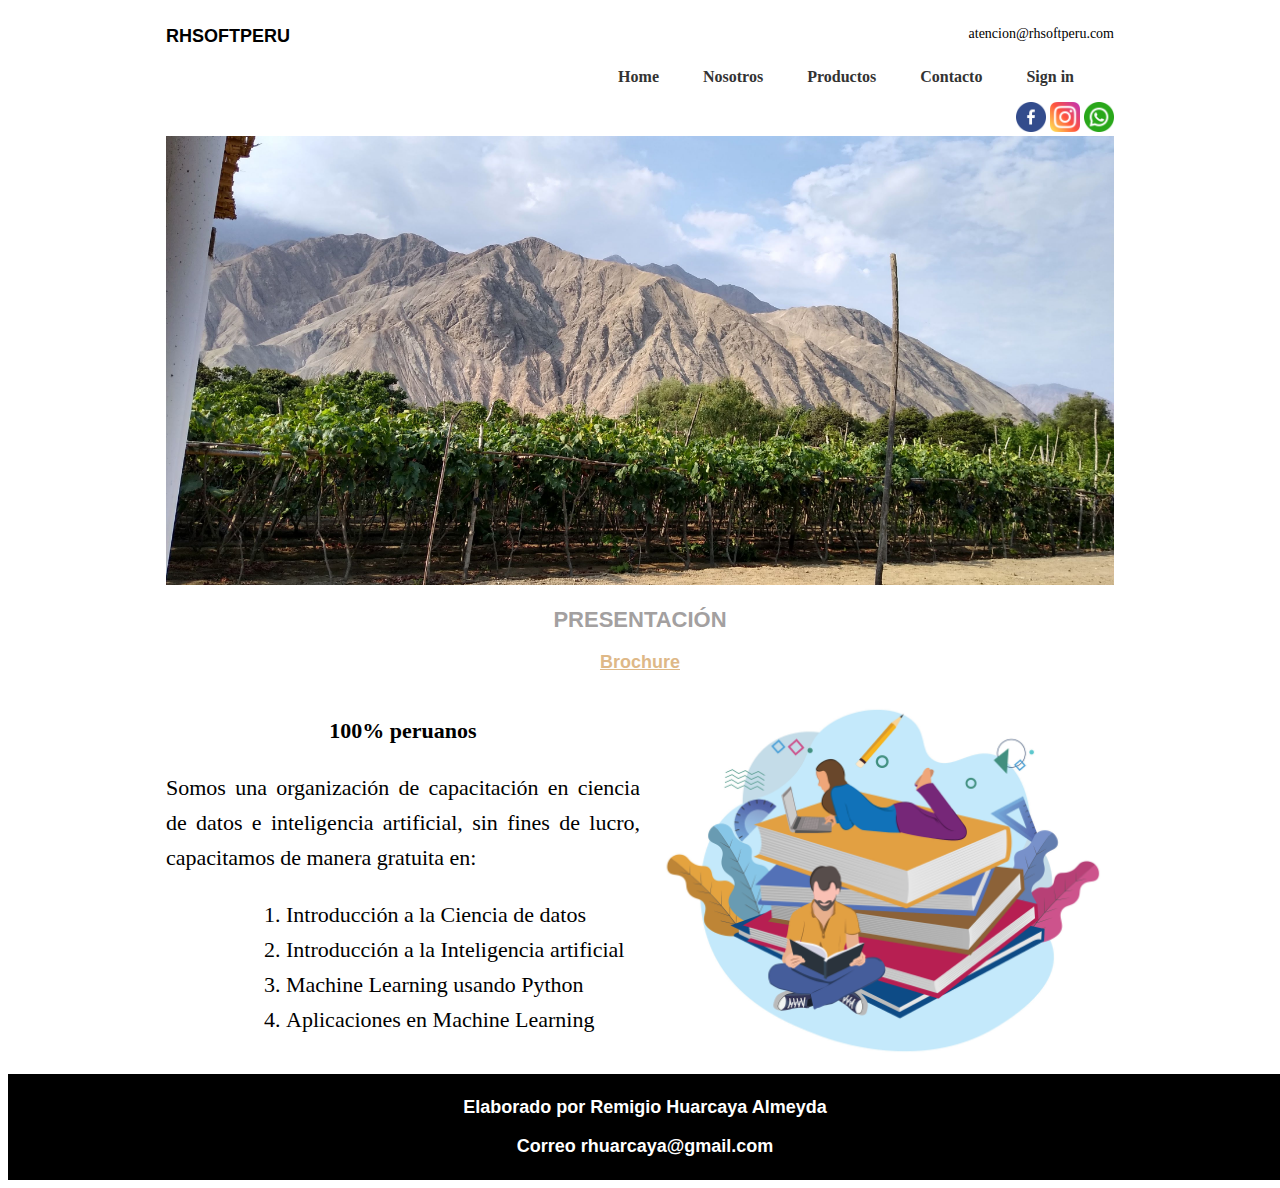
<file: index.html>
<!DOCTYPE html>
<html lang="es">
<head>
    <meta charset="UTF-8">
    <meta name="viewport" content="width=device-width, initial-scale=1.0">
    <link rel="stylesheet" href="css/estilos.css">
</head>
<body>
    <div class="zona">
        <div style="float: left;">
            <h3>RHSOFTPERU</h3>
        </div>
        <div style="float: right;padding-top:4px; ">
            <p>atencion@rhsoftperu.com</p>
        </div>
    </div>
    <div class="zona">
        <div style="float: right;">
            <ul class="menu">
                <li><a href="index.html">Home</a></li>
                <li><a href="nosotros.html">Nosotros</a></li>
                <li><a href="productos.html">Productos</a></li>
                <li><a href="contacto.html">Contacto</a></li>
                <li><a href="login.html">Sign in</a></li>
            </ul>
        </div>
    </div>
    <div class="zona">
        <div style="float: right;">
            <a href="http://www.rhsoftperu.com" target="_blank"><img src="img/redes/facebook.png" width="30" alt=""></a>
            <img src="img/redes/instagram.png" width="30" alt="">
            <img src="img/redes/whatsapp.png" width="30" alt="">
        </div>
    </div>
    <div class="zona">
        <img src="img/banner01.png" width="100%" alt="">
    </div>
    <h2>PRESENTACIÓN</h2>
    <a href="pdf/Github pages.pdf" target="_blank"><h3>Brochure</h3></a>

    <div class="zona">
        <div style="float: left; width: 50%;">
            <p style="font-weight: bold;" class="mensaje">
                100% peruanos
            </p>
            <p style="text-align: justify;" class="mensaje">                    
                Somos una organización de capacitación en ciencia de datos e inteligencia artificial, sin fines de lucro, capacitamos de manera gratuita en:
                <ol class="cursos">
                    <li>Introducción a la Ciencia de datos</li>
                    <li>Introducción a la Inteligencia artificial</li>
                    <li>Machine Learning usando Python</li>
                    <li>Aplicaciones en Machine Learning</li>
                </ol>
            </p>
        </div>
        <div style="float: right; width: 50%; vertical-align: middle; ">
            <img src="img/alumnos03.jpg" width="100%"  alt="">
        </div>
    </div>


</body>
<footer class="pie" >
    <div>
        <h3>Elaborado por Remigio Huarcaya Almeyda</h3>
        <h3>Correo rhuarcaya@gmail.com</h3>
    </div>
</footer>
</html>
</file>
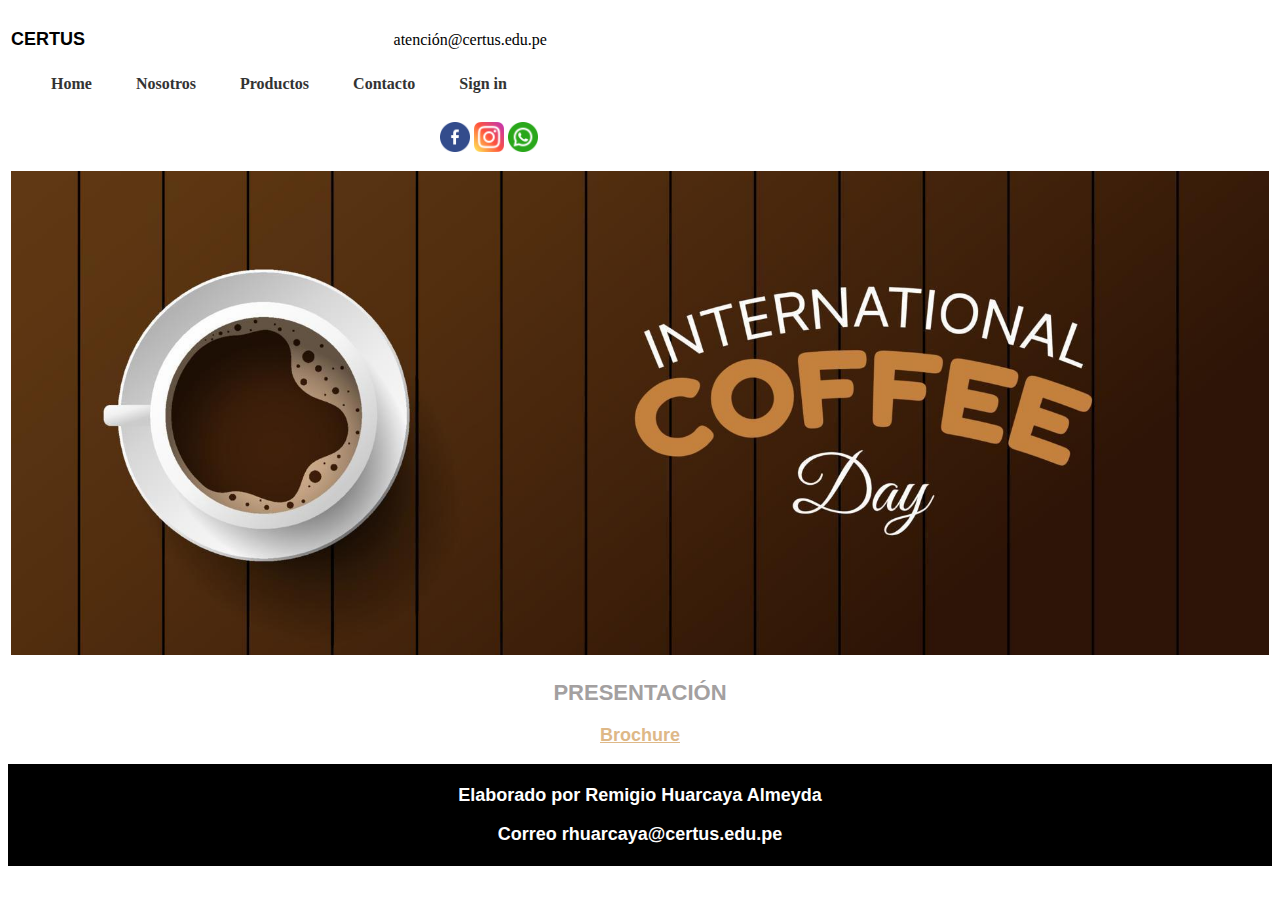
<file: productos.html>
<!DOCTYPE html>
<html lang="es">
<head>
    <meta charset="UTF-8">
    <meta name="viewport" content="width=device-width, initial-scale=1.0">
    <title>CSS | Ejemplo</title>
    <link rel="stylesheet" href="css/estilos.css">
    
</head>
<body>
    <table >
        <tr>
            <td>
                <h3 style="text-align: left;" >CERTUS</h3>
            </td>
            <td style="text-align: right;">
                atención@certus.edu.pe
            </td>
        </tr>
        
        <tr>
            <td colspan="2" style="text-align: right;">
                <ul class="menu">
                    <li><a href="index.html">Home</a></li>
                    <li><a href="nosotros.html">Nosotros</a></li>
                    <li><a href="productos.html">Productos</a></li>
                    <li><a href="contacto.html">Contacto</a></li>
                    <li><a href="login.html">Sign in</a></li>
                </ul>
            </td>
        </tr>
        <tr>
            <td style="text-align: right; padding: 10px;" colspan="2">
                <a href="http://www.certus.edu.pe" target="_blank"><img src="img/redes/facebook.png" width="30" alt=""></a>
                <img src="img/redes/instagram.png" width="30" alt="">
                <img src="img/redes/whatsapp.png" width="30" alt="">
            </td>
        </tr>
    </table> 
    
    <table>   
        <tr>
            <td colspan="2">
                <img src="img/banner.jpg" width="100%" alt="">
            </td>
        </tr>
        
    </table>
    <h2>PRESENTACIÓN</h2>
    <a href="pdf/EL CAFÉ Y SUS BENEFICIOS.pdf" target="_blank"><h3>Brochure</h3></a>
    
</body>
<footer>
    <table style="background-color: black; color: white; width: 100%;">
        <tr>
            <td style="text-align: center;">
                <h3>Elaborado por Remigio Huarcaya Almeyda</h3>
                <h3>Correo rhuarcaya@certus.edu.pe</h3>
            </td>
        </tr>                    
    </table>
</footer>
</html>
</file>
<file: css/estilos.css>
h2{
    text-align: center;
    font-size: 22px;
    font-family: 'Segoe UI', Tahoma, Geneva, Verdana, sans-serif;
    color: #a3a0a0;
}

h3{
    text-align: center;
    font-size: 18px;
    font-family: 'Segoe UI', Tahoma, Geneva, Verdana, sans-serif;
}

.menu{
    list-style: none;
    margin-top: 3px; 
}
.menu li{
    display: inline;
    margin-right: 40px;
}
.menu li a{
    text-decoration: none;
    color: #333;
    font-weight: bold;
    font-size: 16px;
}

a{
    color: burlywood;
}
a :hover{
    color: aqua;
}
p{
    text-align: center; 
    font-family:Verdana;
    font-size:14px;
    
}
ol{
    margin-left: 80px; 
    font-family:Verdana;
    font-size:22px;
    line-height:35px
}

.zona{
    margin: auto; width: 75%; overflow: hidden;
}
       
.mensaje{
    text-align: center; 
    font-family:Verdana;
    font-size:22px;
    line-height:35px;
    
}
.cursos {
    font-size:22px;
    font-family:Verdana;
}
.pie{
    background-color: black; color: white; width: 100%;
    padding: 5px;
}
</file>
